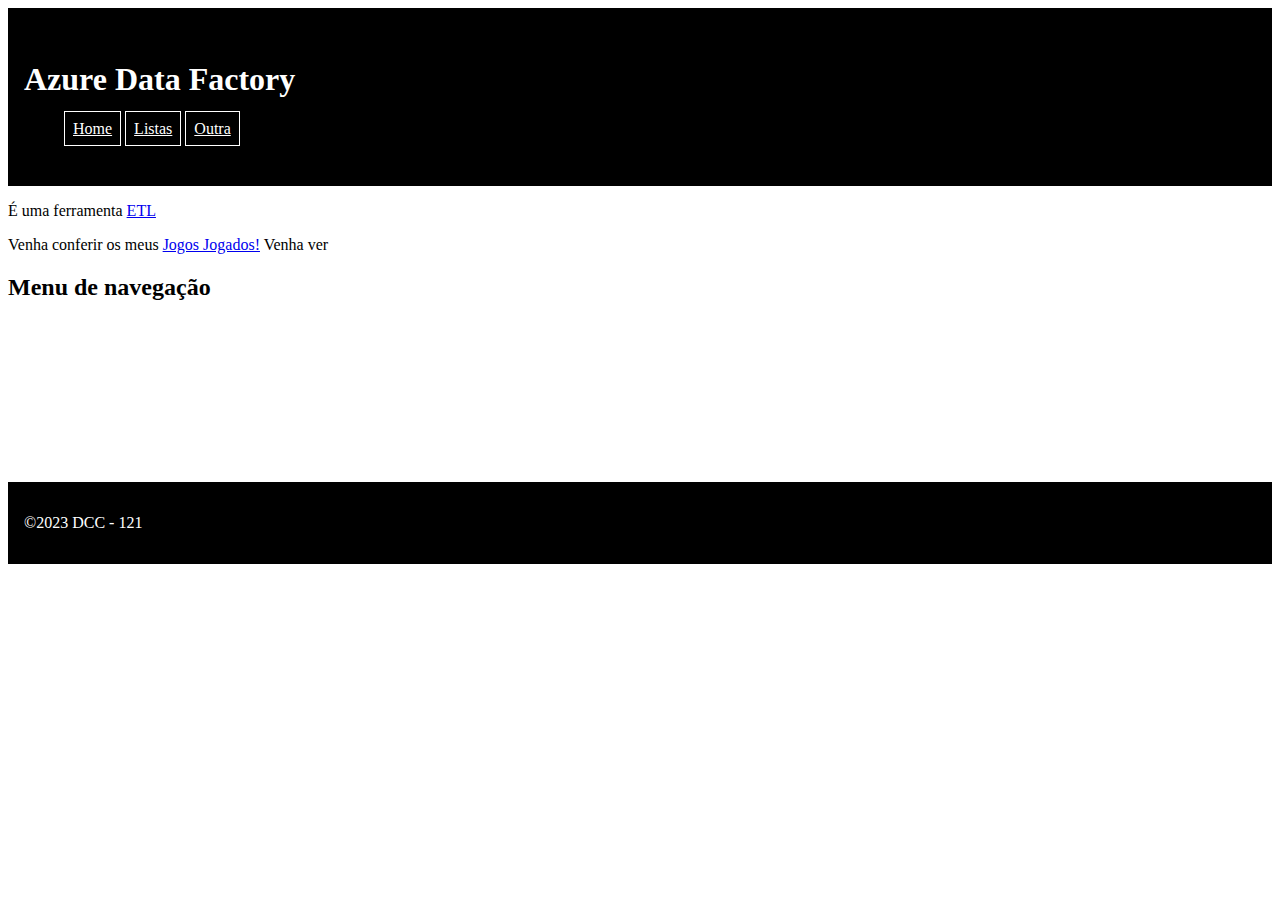
<file: index.html>
<!DOCTYPE html>
<html lang="pt">

<head>
    <meta charset="UTF-8">
    <meta http-equiv="X-UA-Compatible" content="IE=edge">
    <meta name="viewport" content="width=device-width, initial-scale=1.0">
    <title>Pagina Inicial</title>
    <link rel="stylesheet" href="style.css">    
</head>

<body>
    <header>
        <h1>Azure Data Factory</h1>
        <nav>
            <ul>
                <li><a href="./">Home</a></li>
                <li><a href="./listas.html">Listas</a></li>
                <li><a href="./outra.html">Outra</a></li>
            </ul>
        </nav>
    </header>
    <main>

        <p>É uma ferramenta <a href="./outra.html">ETL</a></p>
        <p>Venha conferir os meus <a href="./listas.html">Jogos Jogados!</a> Venha ver</p>

        <h2>Menu de navegação</h2>
    </main>
    <footer>
        &copy;2023 DCC - 121
    </footer>
</body>

</html>
</file>
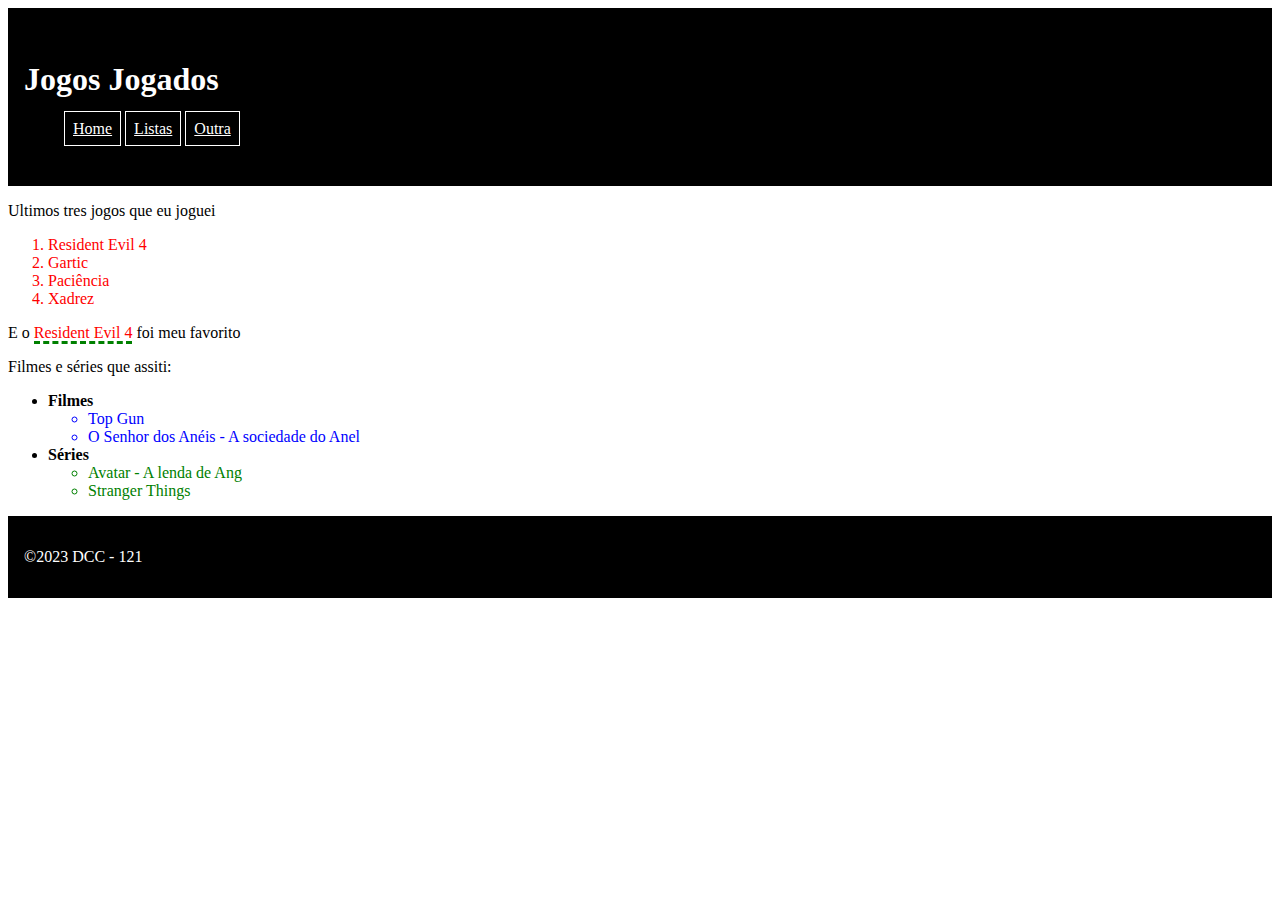
<file: listas.html>
<!DOCTYPE html>
<html lang="pt">

<head>
    <meta charset="UTF-8">
    <meta http-equiv="X-UA-Compatible" content="IE=edge">
    <meta name="viewport" content="width=device-width, initial-scale=1.0">
    <title>Jogos Jogados</title>
    <link rel="stylesheet" href="style.css">
    <style>
        li.serie {
            color: green;
        }

        li.filme {
            color: blue;
        }

        .jogos {
            color: red;
        }

        p>.jogos {
            border-bottom: dashed green;
        }
    </style>
</head>

<body>
    <header>
        <h1>Jogos Jogados</h1>

        <nav>
            <ul>
                <li><a href="./index.html">Home</a></li>
                <li><a href="./">Listas</a></li>
                <li><a href="./outra.html">Outra</a></li>
            </ul>
        </nav>
    </header>
    <main>

        <p>Ultimos tres jogos que eu joguei</p>
        <ol>
            <li class="jogos">Resident Evil 4</li>
            <li class="jogos">Gartic</li>
            <li class="jogos">Paciência</li>
            <li class="jogos">Xadrez</li>
        </ol>
        <p>E o <span class="jogos">Resident Evil 4</span> foi meu favorito</p>
        <p>Filmes e séries que assiti:</p>
        <ul>
            <li>
                <div>
                    <div style="font-weight: bold;">Filmes</div>
                    <ul>
                        <li class="filme">Top Gun</li>
                        <li class="filme">O Senhor dos Anéis - A sociedade do Anel</li>
                    </ul>
                </div>
            </li>
            <li>
                <div>
                    <div style="font-weight: bold;">Séries</div>
                    <ul>
                        <li class="serie">Avatar - A lenda de Ang</li>
                        <li class="serie">Stranger Things</li>
                    </ul>
                </div>
            </li>
        </ul>
    </main>
    <footer>
        &copy;2023 DCC - 121
    </footer>
</body>

</html>
</file>
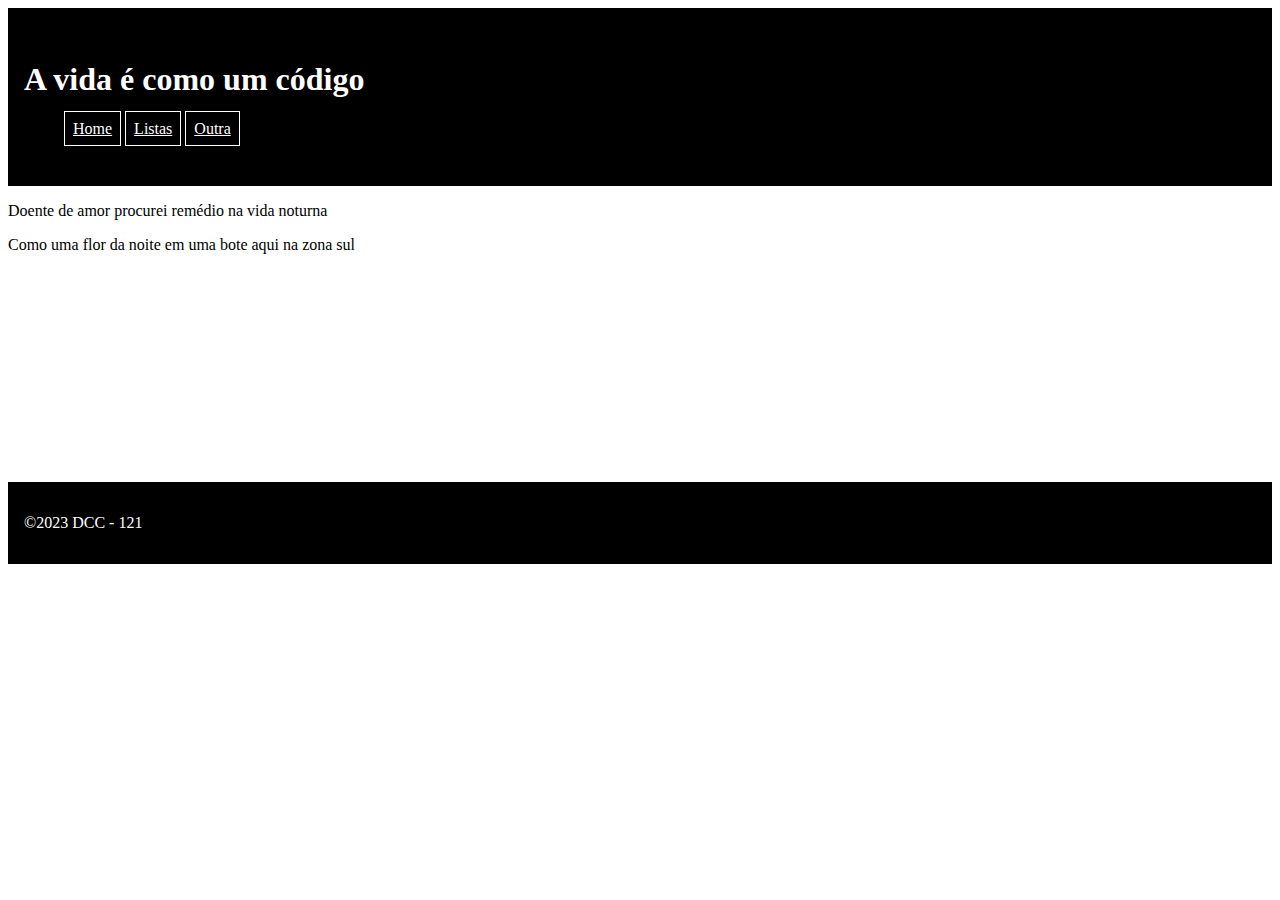
<file: outra.html>
<!DOCTYPE html>
<html lang="pt">

<head>
    <meta charset="UTF-8">
    <meta http-equiv="X-UA-Compatible" content="IE=edge">
    <meta name="viewport" content="width=device-width, initial-scale=1.0">
    <title>Outra página</title>
    <link rel="stylesheet" href="style.css">
</head>

<body>
    <header>
        <h1>A vida é como um código</h1>
        <nav>
            <ul>
                <li><a href="./index.html">Home</a></li>
                <li><a href="./listas.html">Listas</a></li>
                <li><a href="./">Outra</a></li>
            </ul>
        </nav>
    </header>
    <main>
        <p>Doente de amor procurei remédio na vida noturna</p>
        <p>Como uma flor da noite em uma bote aqui na zona sul</p>
    </main>
    <footer>
        &copy;2023 DCC - 121
    </footer>
</body>

</html>
</file>
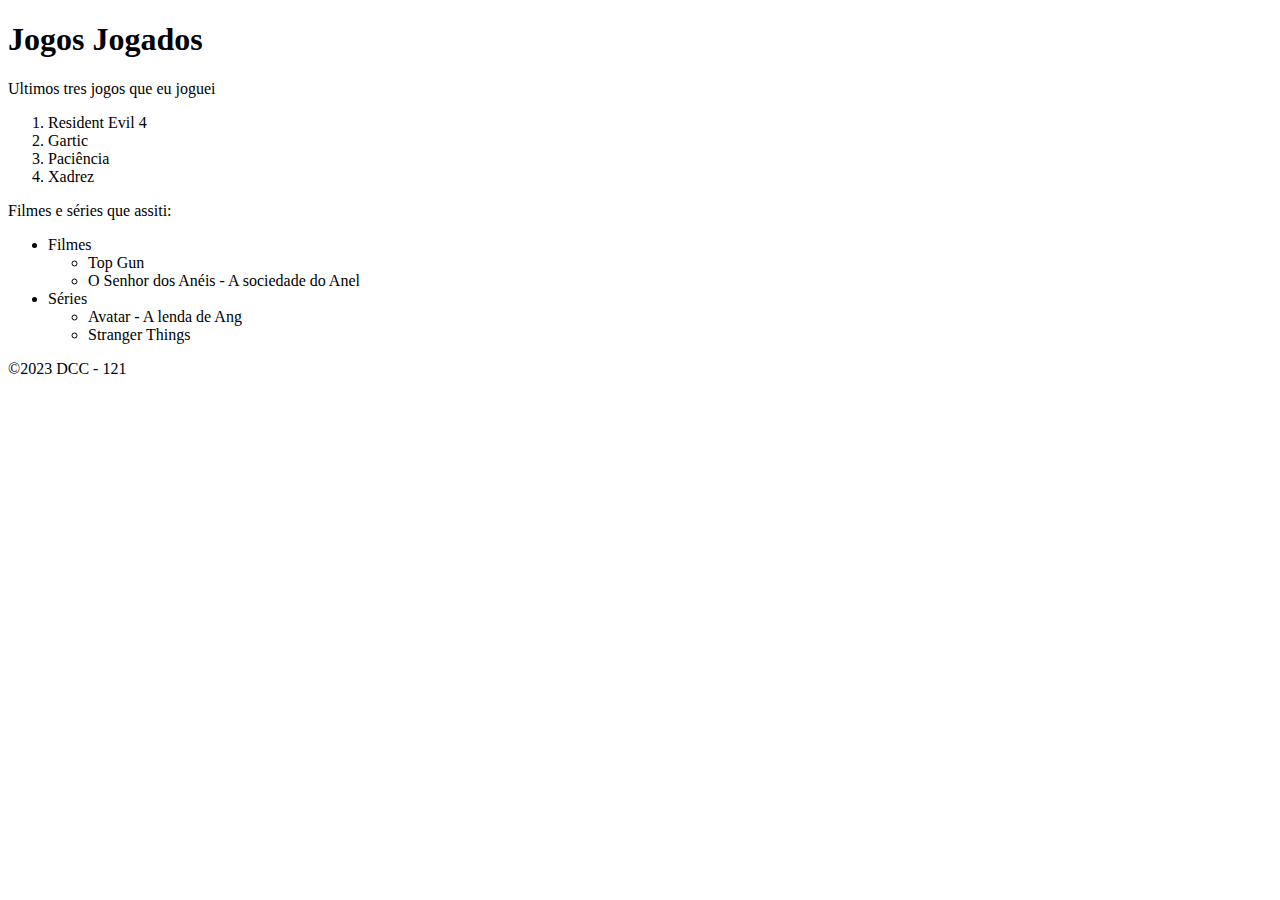
<file: test.html>
<!DOCTYPE html>
<html lang="pt">

<head>
    <meta charset="UTF-8">
    <meta http-equiv="X-UA-Compatible" content="IE=edge">
    <meta name="viewport" content="width=device-width, initial-scale=1.0">
    <title>Jogos Jogados</title>
</head>

<body>
    <header>
        <h1>Jogos Jogados</h1>
    </header>
    <main>

        <p>Ultimos tres jogos que eu joguei</p>
        <ol>
            <li>Resident Evil 4</li>
            <li>Gartic</li>
            <li>Paciência</li>
            <li>Xadrez</li>
        </ol>
        <p>Filmes e séries que assiti:</p>
        <ul>
            <li>
                <div>
                    <div>Filmes</div>
                    <ul>
                        <li>Top Gun</li>
                        <li>O Senhor dos Anéis - A sociedade do Anel</li>
                    </ul>
                </div>
            </li>
            <li>
                <div>
                    <div>Séries</div>
                    <ul>
                        <li>Avatar - A lenda de Ang</li>
                        <li>Stranger Things</li>
                    </ul>
                </div>
            </li>
        </ul>
    </main>
    <footer>
        &copy;2023 DCC - 121
    </footer>
</body>

</html>
</file>
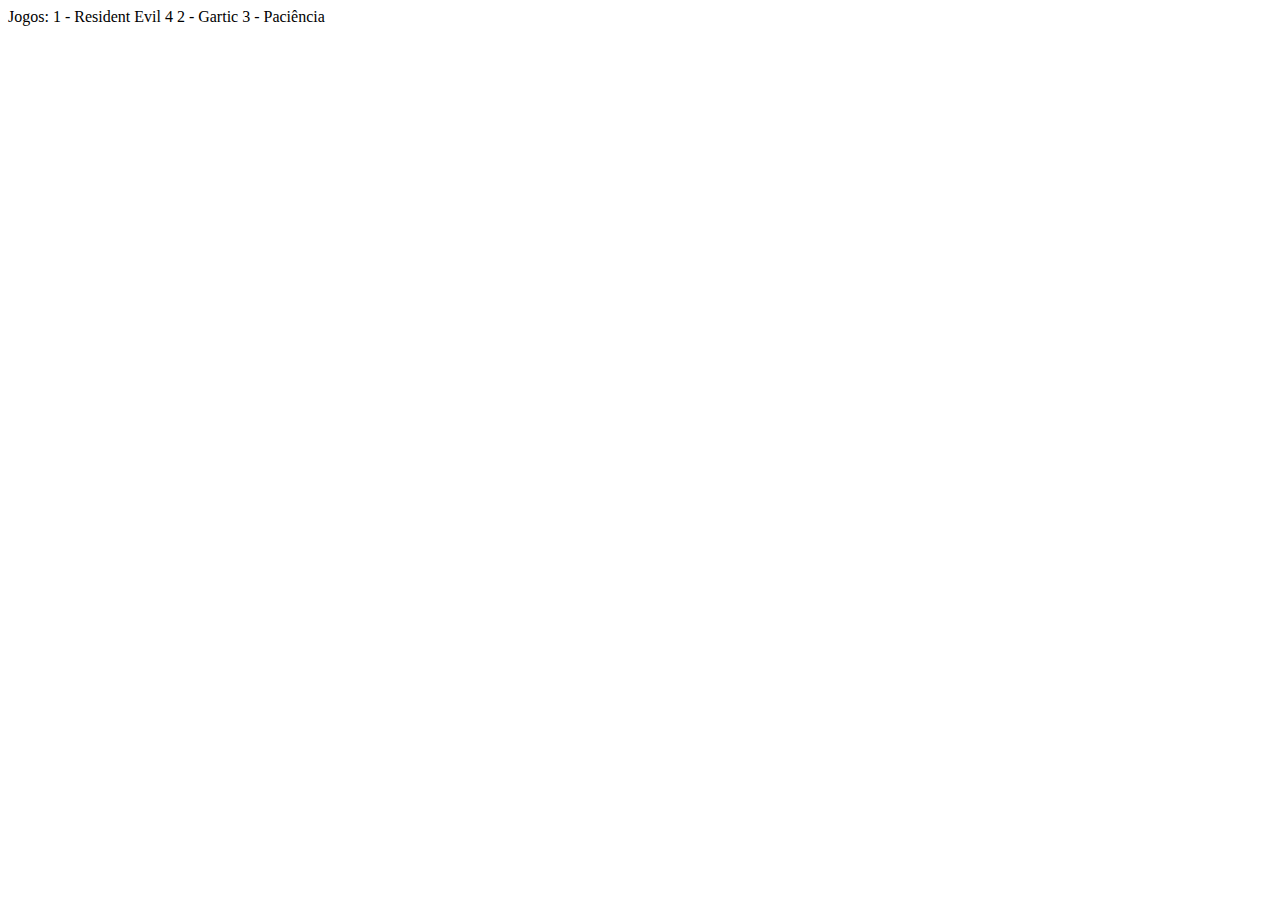
<file: teste.html>
<!DOCTYPE html>
<html lang="pt">
<head>
    <meta charset="UTF-8">
    <meta http-equiv="X-UA-Compatible" content="IE=edge">
    <meta name="viewport" content="width=device-width, initial-scale=1.0">
    <title>Jogos Jogados</title>
</head>
<body>
    Jogos:
    1 - Resident Evil 4
    2 - Gartic
    3 - Paciência
</body>
</html>
</file>
<file: style.css>
header,
footer {
    padding: 2em 1em;
    color: white;
    background-color: black;
}

main {
    min-height: 280px;
}

nav li {
    display: inline;
    border: solid 1px;
    padding: 0.5em;
}

header a {
    color: white;
}
</file>
